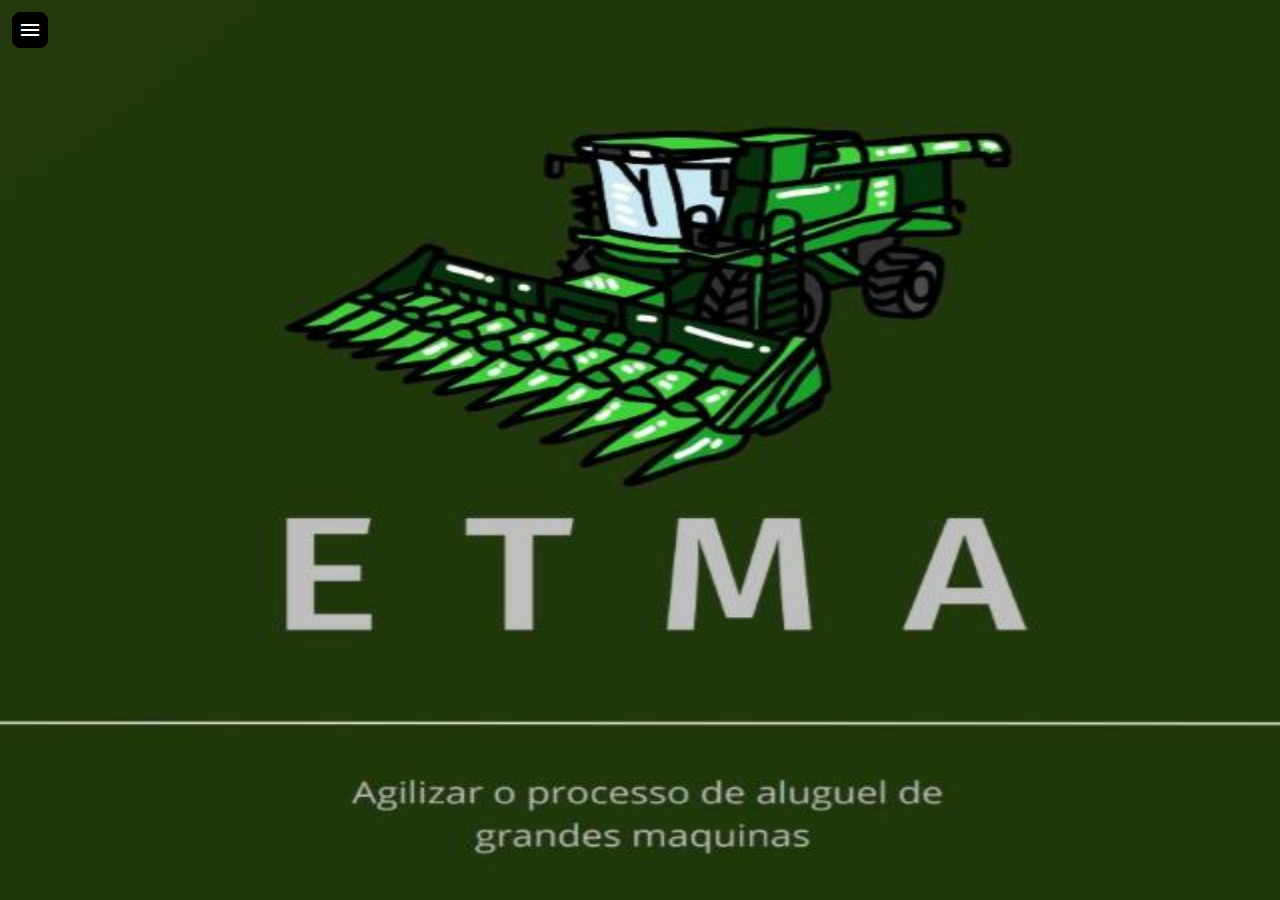
<file: index.html>
<!DOCTYPE html>
<html lang="pt-br">
<head>
    <meta charset="UTF-8">
    <meta http-equiv="X-UA-Compatible" content="IE=edge">
    <meta name="viewport" content="width=device-width, initial-scale=1.0">
    <link rel="stylesheet" type="text/css" href="/estilos.css/reset.css">
    <link rel="stylesheet" type="text/css" href="/estilos.css/estilo.css">
    <link rel="stylesheet" href="https://fonts.googleapis.com/css2?family=Material+Symbols+Outlined:opsz,wght,FILL,GRAD@48,400,0,0" />
    <link rel="stylesheet" href="https://fonts.googleapis.com/css2?family=Material+Symbols+Sharp:opsz,wght,FILL,GRAD@48,600,0,0" />
    
    

    
    <title>ETMA</title>
</head>
<body class="container"> 
    
        <span class="material-symbols-outlined" id="menu">
            menu
        </span>
        <ul class="cabecalho__lista">            
            <li class="cabecalho__lista__item">
                <img src="/Imagens/pessoa.png" class="material-symbols-sharp">
                    
                </img>
                <a href="#" class="cabecalho__lista__link"> 
                    Perfil 

                </a>
            </li>
            <li class="cabecalho__lista__item">
                <img src="/Imagens/vebd.png" class="material-symbols-sharp">                   
                </img>
                <a href="#" class="cabecalho__lista__link">
                     Vendas 
                </a>
            </li>
            <li class="cabecalho__lista__item">
                <img src="/Imagens/alugueis_001.png" class="material-symbols-sharp">
                    
                </img>
                <a href="alugueis.html" class="cabecalho__lista__link"> 
                    Aluguéis
                </a>  
            </li>
            <li class="cabecalho__lista__item">
                <img src="/Imagens/servicos.png" class="material-symbols-sharp">
                    
                </img>
                <a href="alugueis.html" class="cabecalho__lista__link"> 
                    Serviços
                </a>  
            </li>
            <li class="cabecalho__lista__item">
                <img  src="/Imagens/anuncio.png" class="material-symbols-sharp">                   
                
                <a href="alugueis.html" class="cabecalho__lista__link"> 
                    Anúncios
                </a>  
            </li>
        </ul>       

   
   
        

 
   <script src="/JS/script.js"></script>
</body>
</html>
</file>
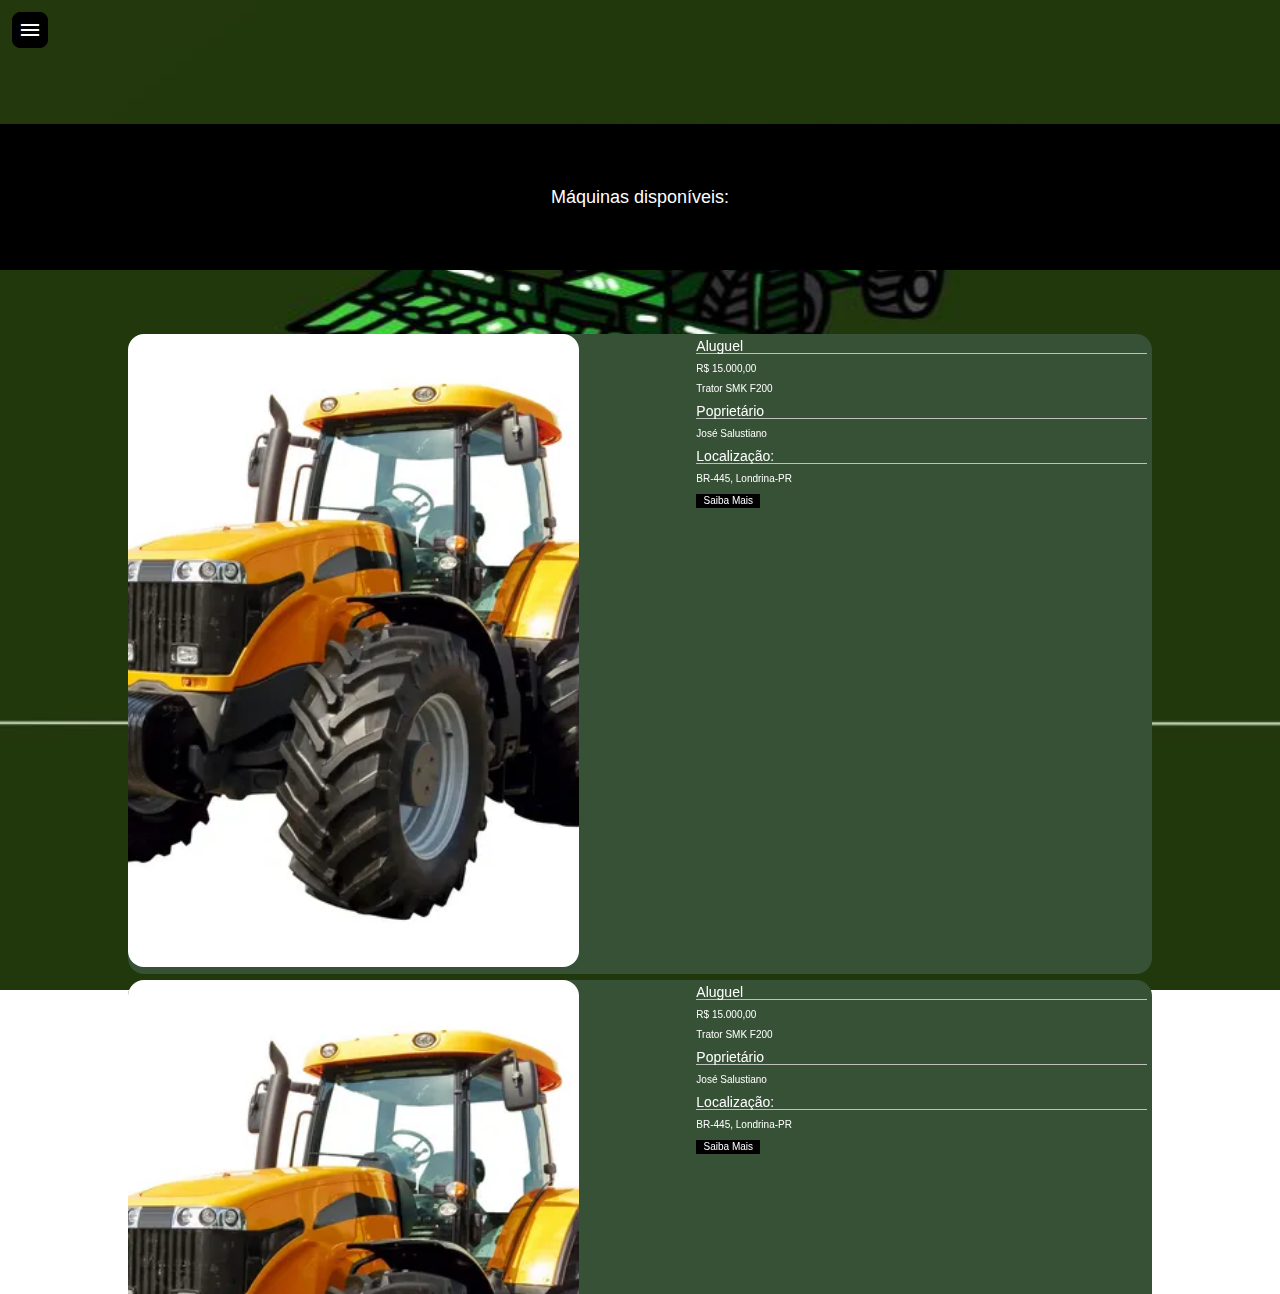
<file: alugueis.html>
<!DOCTYPE html>
<html lang="pt-br">
<head>
    <meta charset="UTF-8">
    <meta http-equiv="X-UA-Compatible" content="IE=edge">
    <meta name="viewport" content="width=device-width, initial-scale=1.0">    
    <link rel="stylesheet" type="text/css" href="/estilos.css/reset.css">
    <link rel="stylesheet" type="text/css" href="/estilos.css/estilo.css">    
    <link rel="stylesheet" href="https://fonts.googleapis.com/css2?family=Material+Symbols+Outlined:opsz,wght,FILL,GRAD@48,400,0,0" />
    <link rel="stylesheet"  href="https://cdn.jsdelivr.net/npm/swiper@9/swiper-bundle.min.css"/>
    
    
    
    <title>ETMA</title>
</head>
<body class="container"> 
    <header class="cabecalho">
        <span class="material-symbols-outlined" id="menu">
            menu
        </span>
        <ul class="cabecalho__lista" >
            <li class="cabecalho__lista__item">
                <img src="/Imagens/home.png" class="material-symbols-sharp">                    
                </img>
                <a href="index.html" class="cabecalho__lista__link"> 
                    Home
                </a>
            </li>
            <li class="cabecalho__lista__item">
                <img src="/Imagens/pessoa.png" class="material-symbols-sharp">
                    
                </img>
                <a href="#" class="cabecalho__lista__link"> 
                    Perfil 

                </a>
            </li>
            <li class="cabecalho__lista__item">
                <img src="/Imagens/vebd.png" class="material-symbols-sharp">                   
                </img>
                <a href="#" class="cabecalho__lista__link">
                     Vendas 
                </a>
            </li>
            <li class="cabecalho__lista__item">
                <img src="/Imagens/alugueis_001.png" class="material-symbols-sharp">
                    
                </img>
                <a href="alugueis.html" class="cabecalho__lista__link"> 
                    Aluguéis
                </a>  
            </li>
            <li class="cabecalho__lista__item">
                <img src="/Imagens/servicos.png" class="material-symbols-sharp">
                    
                </img>
                <a href="alugueis.html" class="cabecalho__lista__link"> 
                    Serviços
                </a>  
            </li>
            <li class="cabecalho__lista__item">
                <img  src="/Imagens/anuncio.png" class="material-symbols-sharp">                   
                
                <a href="alugueis.html" class="cabecalho__lista__link"> 
                    Anúncios
                </a>  
            </li>
        </ul>
    </header> 
    
    <main class="principal">
        <h1 class="titulo">Máquinas disponíveis:</h1>
        <div class="swiper mySwiper">
            <div class="swiper-wrapper">
              
                <div class="swiper-slide">
                    <div class="card">
                        <div class="swiper-img">
                            <img src="/Imagens/trator.jpg">
                        </div>
                        <div class="swiper-descricao">
                            <h2 class="descricao-titulo">Aluguel</h2> 
                            <p>R$ 15.000,00</p>                           
                            <p>Trator SMK F200</p>
                            <h2 class="descricao-titulo">Poprietário</h2>
                            <p>José Salustiano</p>
                            <h2 class="descricao-titulo">Localização:</h2>
                            <p>BR-445, Londrina-PR</p>
                            <a class="botao botao-link" href="/saiba mais.html">Saiba Mais</a>
                        </div>
                    </div>
                </div>
                
                <div class="swiper-slide">
                    <div class="card">
                        <div class="swiper-img">
                            <img src="/Imagens/trator.jpg">
                        </div>
                        <div class="swiper-descricao">
                            <h2 class="descricao-titulo">Aluguel</h2> 
                            <p>R$ 15.000,00</p>                           
                            <p>Trator SMK F200</p>
                            <h2 class="descricao-titulo">Poprietário</h2>
                            <p>José Salustiano</p>
                            <h2 class="descricao-titulo">Localização:</h2>
                            <p>BR-445, Londrina-PR</p>
                            <a class="botao botao-link" href="/saiba mais.html">Saiba Mais</a>
                        </div>
                    </div>
                </div> 
                
                <div class="swiper-slide">
                    <div class="card">
                        <div class="swiper-img">
                            <img src="/Imagens/trator.jpg">
                        </div>
                        <div class="swiper-descricao">
                            <h2 class="descricao-titulo">Aluguel</h2> 
                            <p>R$ 15.000,00</p>                           
                            <p>Trator SMK F200</p>
                            <h2 class="descricao-titulo">Poprietário</h2>
                            <p>José Salustiano</p>
                            <h2 class="descricao-titulo">Localização:</h2>
                            <p>BR-445, Londrina-PR</p>
                            <a class="botao botao-link" href="/saiba mais.html">Saiba Mais</a>
                        </div>
                    </div>
                </div>               
             
              </div>
            </div>
            <div class="swiper-pagination"></div>
          </div>
      
      
            


         
    </main>  
   
        

       
    <script src="https://cdn.jsdelivr.net/npm/swiper@9/swiper-bundle.min.js"></script>
    <script>
           var swiper = new Swiper(".mySwiper", {
        direction: "vertical",
        slidesPerView: 1.5,
        navigation: {
          nextEl: '.next',
          prevEl: '.prev',
        },
      });
    </script>
   <script src="/JS/script.js"></script>
</body>
</html>
</file>
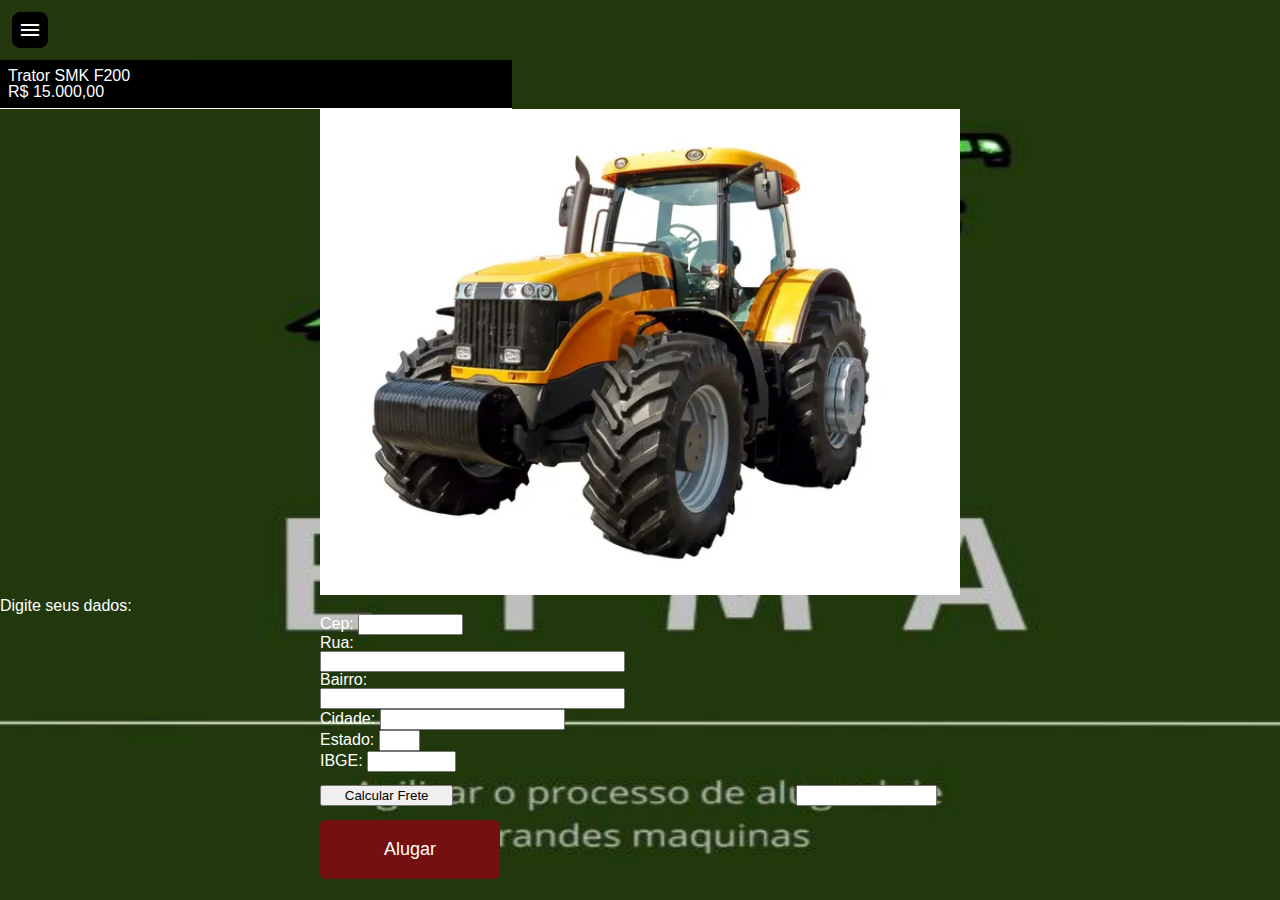
<file: saiba mais.html>
<!DOCTYPE html>
<html lang="pt-br">
<head>
    <meta charset="UTF-8">
    <meta http-equiv="X-UA-Compatible" content="IE=edge">
    <meta name="viewport" content="width=device-width, initial-scale=1.0">
    <link rel="stylesheet" type="text/css" href="/estilos.css/reset.css">
    <link rel="stylesheet" type="text/css" href="/estilos.css/estilo.css">
    <link rel="stylesheet" href="https://fonts.googleapis.com/css2?family=Material+Symbols+Outlined:opsz,wght,FILL,GRAD@48,400,0,0" />
    <link rel="stylesheet" href="https://fonts.googleapis.com/css2?family=Material+Symbols+Sharp:opsz,wght,FILL,GRAD@48,600,0,0" />
    
    

    
    <title>ETMA</title>
</head>
<body class="container"> 
    
        <span class="material-symbols-outlined" id="menu">
            menu
        </span>
        <ul class="cabecalho__lista">
            <li class="cabecalho__lista__item">
                <img src="/Imagens/home.png" class="material-symbols-sharp">                    
                </img>
                <a href="index.html" class="cabecalho__lista__link"> 
                    Home
                </a>
            </li>            
            <li class="cabecalho__lista__item">
                <img src="/Imagens/pessoa.png" class="material-symbols-sharp">
                    
                </img>
                <a href="#" class="cabecalho__lista__link"> 
                    Perfil 

                </a>
            </li>
            <li class="cabecalho__lista__item">
                <img src="/Imagens/vebd.png" class="material-symbols-sharp">                   
                </img>
                <a href="#" class="cabecalho__lista__link">
                     Vendas 
                </a>
            </li>
            <li class="cabecalho__lista__item">
                <img src="/Imagens/alugueis_001.png" class="material-symbols-sharp">
                    
                </img>
                <a href="alugueis.html" class="cabecalho__lista__link"> 
                    Aluguéis
                </a>  
            </li>
            <li class="cabecalho__lista__item">
                <img src="/Imagens/servicos.png" class="material-symbols-sharp">
                    
                </img>
                <a href="alugueis.html" class="cabecalho__lista__link"> 
                    Serviços
                </a>  
            </li>
            <li class="cabecalho__lista__item">
                <img  src="/Imagens/anuncio.png" class="material-symbols-sharp">                   
                
                <a href="alugueis.html" class="cabecalho__lista__link"> 
                    Anúncios
                </a>  
            </li>            
        </ul>  
        <div class="container-formulario">
            <div class="formulario-imagem">
                <div class="container-titulo-img">
                    <h1>Trator SMK F200</h1>
                    <p>R$ 15.000,00</p>
                </div>
                <img class="trator-imagem"  src="/Imagens/trator.jpg" alt="imagem de trator para alugar">
            </div>
            <H2 class="formulario-titulo">Digite seus dados:</H2>
            <div class="formulario">
                <form method="get" action=".">
                    <label>Cep:
                    <input name="cep" type="text" id="cep" value="" size="10" maxlength="9"
                        onblur="pesquisacep(this.value);" /></label><br />
                    <label>Rua:
                    <input name="rua" type="text" id="rua" size="35" /></label><br />
                    <label>Bairro:
                    <input name="bairro" type="text" id="bairro" size="35" /></label><br />
                    <label>Cidade:
                    <input name="cidade" type="text" id="cidade" size="20" /></label><br />
                    <label>Estado:
                    <input name="uf" type="text" id="uf" size="2" /></label><br />
                    <label>IBGE:
                    <input name="ibge" type="text" id="ibge" size="8" /></label><br />                    
                </form>
            </div>
            <div class="container-frete">
                    <button class="calc-frete" size="10"> Calcular Frete</button> 
                    <input class="calc-frete" name="frete" type="text" id="frete" size="8" /><br />                   
            </div>
            <button class="alugar">Alugar</button>
                
        
       

   
   
        
    <script>
    
            function limpa_formulário_cep() {
                    //Limpa valores do formulário de cep.
                    document.getElementById('rua').value=("");
                    document.getElementById('bairro').value=("");
                    document.getElementById('cidade').value=("");
                    document.getElementById('uf').value=("");
                    document.getElementById('ibge').value=("");
            }
        
            function meu_callback(conteudo) {
                if (!("erro" in conteudo)) {
                    //Atualiza os campos com os valores.
                    document.getElementById('rua').value=(conteudo.logradouro);
                    document.getElementById('bairro').value=(conteudo.bairro);
                    document.getElementById('cidade').value=(conteudo.localidade);
                    document.getElementById('uf').value=(conteudo.uf);
                    document.getElementById('ibge').value=(conteudo.ibge);
                } //end if.
                else {
                    //CEP não Encontrado.
                    limpa_formulário_cep();
                    alert("CEP não encontrado.");
                }
            }
                
            function pesquisacep(valor) {
        
                //Nova variável "cep" somente com dígitos.
                var cep = valor.replace(/\D/g, '');
        
                //Verifica se campo cep possui valor informado.
                if (cep != "") {
        
                    //Expressão regular para validar o CEP.
                    var validacep = /^[0-9]{8}$/;
        
                    //Valida o formato do CEP.
                    if(validacep.test(cep)) {
        
                        //Preenche os campos com "..." enquanto consulta webservice.
                        document.getElementById('rua').value="...";
                        document.getElementById('bairro').value="...";
                        document.getElementById('cidade').value="...";
                        document.getElementById('uf').value="...";
                        document.getElementById('ibge').value="...";
        
                        //Cria um elemento javascript.
                        var script = document.createElement('script');
        
                        //Sincroniza com o callback.
                        script.src = 'https://viacep.com.br/ws/'+ cep + '/json/?callback=meu_callback';
        
                        //Insere script no documento e carrega o conteúdo.
                        document.body.appendChild(script);
        
                    } //end if.
                    else {
                        //cep é inválido.
                        limpa_formulário_cep();
                        alert("Formato de CEP inválido.");
                    }
                } //end if.
                else {
                    //cep sem valor, limpa formulário.
                    limpa_formulário_cep();
                }
            };
        
   </script>
 
   <script src="/JS/script.js"></script>
</body>
</html>
</file>
<file: estilos.css/estilo.css>
:root{
  --cor-secundaria: rgb(54, 81, 54)
}

html {
  height: 100%;
}
body {
  min-height: 100%;
  color: white;
}

body{

  background-image: url("/Imagens/Logo\ etma.jpg") ;
  background-repeat: no-repeat;
  background-size: 100% 110%;
  font-family:Verdana, Geneva, Tahoma, sans-serif;
  
}


.material-symbols-sharp {
  padding: 0.2em ;
  border: 1px solid black;
  border-radius:8px;
  margin: 0 ;
  background: black;
  width:20%;
  
}


.material-symbols-outlined{

padding: 0.2em ;
border: 1px solid black;
border-radius: 8px;
margin: 0.5em ;
background: black;

 
}
.cabecalho__lista{
  position: absolute;
  z-index: +5;   
  display: block;
  left: -100vw;
  padding-left: 0.5em;   
  width: 35%;
  border-radius: 5px;
  background-color:black;
  transition: 1s;
}

.cabecalho__lista__active{
 
 left: 0;
 transition: 1s;
 filter: opacity(0.9);

}

.cabecalho__lista__item{
 
  display: flex;
  align-items: center;
  gap: 0.01em;
  padding: 1em 0.5em;

}

.cabecalho__lista__link{
  text-decoration: none;
  color: white;
  cursor: pointer;
 
}

.cabecalho__lista__link:active{
  font-size: 1.3em;
 
}




/*---------------------------------------------------------------------------*/

.principal{
  position: absolute;
  z-index: 0 ;
  width: 100%; 
  height: 90%; 
  
  font-size: 0.8em;
  
  
  
}

.titulo{
 position: relative;
 padding: 5vw;
 margin-top: 5vw;
 margin-bottom: 5vw;
 text-align: center;
 font-size: 18px;
 background-color: black;
}

.swiper {
 
  display: flex;
  flex-direction: column;
  justify-content: space-around;  
  box-sizing: border-box;
  width: 80vw;
  height: 75vw;
  
}





.swiper-slide {
  display: flex;
  flex-direction: column;
  
  text-align: center;
  
  background:var(--cor-secundaria);
  padding:0;
  margin-bottom: 0.5em;
  height: 60vw;
  border-radius: 16px;

  /* Center slide text vertically */
  display: -webkit-box;
  display: -ms-flexbox;
  display: -webkit-flex;
 
  -webkit-box-pack: center;
  -ms-flex-pack: center;
  -webkit-justify-content: center;
  justify-content: space-between;
  -webkit-box-align: center;
  -ms-flex-align: center;
  -webkit-align-items: center;
  align-items: center;
}
.swiper-slide-active{
  display: flex;
  flex-direction: column;
  
  text-align: center;
 
  background:var(--cor-secundaria);
  padding:0;
  margin-bottom: 0.5em;
  height: 60vw;
  border-radius: 16px;

  /* Center slide text vertically */
  display: -webkit-box;
  display: -ms-flexbox;
  display: -webkit-flex;
 
  -webkit-box-pack: center;
  -ms-flex-pack: center;
 
   gap:0.5em;
  -webkit-box-align: center;
  -ms-flex-align: center;
  -webkit-align-items: center;
  align-items: center;
}

.swiper-slide img {
  position: relative;
  display: block;
  width: 80%;
  height: 90%; 
  object-fit: cover;
  border-radius: 16px;
 
}

.swiper-img{
  width: 100vw;
  height: 55vw;
}

.card{
  display: flex;
  width: 100%;
}

.swiper-descricao{
  display: flex;
  flex-direction: column;
  width: 100%;  
  gap: 1em;
  padding: 0.5em;
  text-align: left;
  font-size: 10px;
  
}

.botao{
  text-decoration: none;
  background-color: black;
  width: 6em;
  height: 1em;
  padding-top: 1em;
  text-align: center;
  
  
}

.botao-link{
  text-decoration: none;
  color: white;
  background-color: black;
  padding: 0.2em 0.2em;
  
  
}
.botao-link:active{
  text-decoration: none;
  color: white;
  font-size: 8px;
  
}

.descricao-titulo{
  font-size: 14px;
  border-bottom: 1px solid silver ;
}

.trator-imagem{
  
  width: 50%;
  padding-left: 25vw;
}

.formulario{
  width: 20vw;
  padding-left: 25vw;
  
}

.container-formulario{
  display: flex;
  flex-direction: column;
}

.container-frete{
  display: flex;
  justify-content: space-between;
  padding-left: 25vw;
  font-size: 8px;
  
  
} 

.container-titulo-img{
  background-color: black;
  margin-right: 60vw;
  padding: 0.5em 0.5em;
  border-bottom: 1px solid white;
}

.calc-frete{
  width: 10em;
  margin: 1em 0;
  
}
.alugar{
  padding: 1em 0;
  margin: 0 25vw;
  width: 10em;
  background-color: rgb(117, 16, 16);
  border-radius: 6px;
  color: white;
  font-size: 18px;
  border: 1px solid rgb(117, 16, 16);
}

.alugar:active{
  font-size: 20px;
}
</file>
